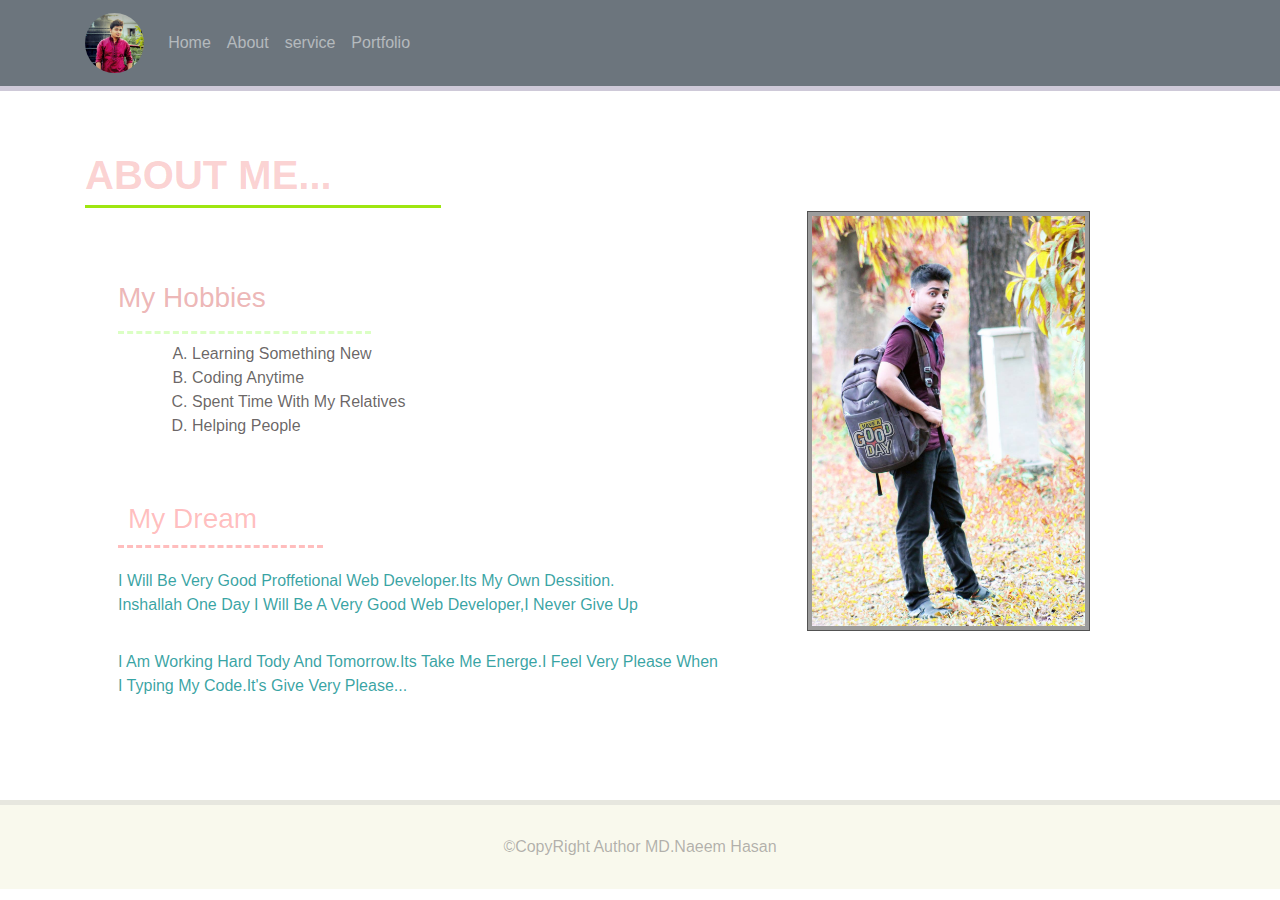
<file: onluNav.html>
<!DOCTYPE html>
<html>

<head>
    <style>
        .my-nav {
            border-bottom: 5px solid rgba(236, 228, 245, 0.76);
        }

    </style>
    <title>Welcome</title>
    <link rel="stylesheet" type="text/css" href="css/bootstrap.css">
    <link rel="stylesheet" type="text/css" href="onlunav.css">
</head>

<body>

    <nav class="navbar navbar-expand-sm bg-secondary navbar-dark my-nav">
        <div class="container">
            <a href="#" class="navbar-brand">
                <img class="rounded-circle" id="me-round" src="img/me.jpg" height="60px">
            </a>
            <ul class="navbar-nav mr-auto">
                <li><a href="#" class="nav-link">Home</a></li>
                <li><a href="#" class="nav-link">About</a></li>
                <li><a href="#" class="nav-link">service</a></li>
                <li><a href="#" class="nav-link">Portfolio</a></li>
            </ul>
        </div>
    </nav>

    <div class="container">
        <main class="main-element">
            <section class="content-section">
                <h1>About me...</h1>
                <article class="my-hobbies">
                    <h3>My hobbies</h3>
                    <ul>
                        <li>Learning something new</li>
                        <li>coding anytime</li>
                        <li>spent time with my relatives</li>
                        <li>helping people</li>
                    </ul>
                </article>
                <section class="my-content">
                    <h3>my dream</h3>
                    <p>i will be very good proffetional web developer.its my own dessition.<br>inshallah one day i will be a very good web developer,i never give up</p>
                    <p>i am working hard tody and tomorrow.its take me energe.i feel very please when<br> i typing my code.it's give very please...</p>
                </section>
            </section>
            <section class="img-section">
                <img src="img/naeem.jpg" alt="naeem" class="My-image">
            </section>
        </main>
    </div>
    <footer>
        <p>&copy;CopyRight Author MD.Naeem Hasan</p>
    </footer>

</body>

</html>
</file>
<file: onlunav.css>
* {
    padding: 0;
    margin: 0;
    outline: 0;
}

body {
    font-family: arial;
    font-size: 16px;
    color: rgba(20, 13, 13, 0.65);
}

.main-element {
    margin: 60px 0px 50px 0px;
    overflow: hidden;
}

.content-section {
    float: left;
    min-width: 60%;

}

.img-section {
    float: right;
    min-width: 35%;
    margin-top: 60px;
    padding: 0 auto;
}

.img-section img {
    height: 420px;
    widows: 250px;
    padding: 4px;
    background: rgba(0, 0, 0, 0.39);
    border: 1px solid rgba(0, 0, 0, 0.47);
}

* {
    padding: 0;
    margin: 0;
    outline: 0;
}

body {
    font-family: arial;
    font-size: 16px;
    color: rgba(20, 13, 13, 0.65);
}

.main-element {
    margin: 60px 0px 50px 0px;
    overflow: hidden;
}

.content-section {
    float: left;
    min-width: 60%;

}

.img-section {
    float: right;
    min-width: 35%;
    margin-top: 60px;
    padding: 0 auto;
}

.img-section img {
    height: 420px;
    widows: 250px;
    padding: 4px;
    background: rgba(0, 0, 0, 0.39);
    border: 1px solid rgba(0, 0, 0, 0.47);
    transition: 0.5s;
}

.img-section img:hover {
    box-shadow: -34px 0px 26px -16px #80808085, 34px 0px 26px -16px #80808085;
}

.content-section h1 {
    text-transform: uppercase;
    margin-bottom: 20px;
    border-bottom: 3px solid #9ee610;
    width: 356px;
    padding-bottom: 6px;
    color: #ea181833;
    font-weight: 800;
}

.my-hobbies {
    /* box-shadow: 0px 37px 41px -8px #ccc; */
    margin-left: 14px;
    padding: 19px;
}

.my-hobbies h3 {
    text-transform: capitalize;
    margin-top: 34px;
    border-bottom: 3px dashed #62ff003b;
    padding-bottom: 16px;
    width: 253px;
    color: #e0828296;
}

.my-hobbies ul {
    text-transform: capitalize;
    list-style-type: upper-latin;
    margin-left: 74px;
}

.my-hobbies ul li {}

.my-content {
    margin-left: 14px;
    padding: 19px;
}

.my-content h3 {
    margin-bottom: 21px;
    text-transform: capitalize;
    color: #ff000042;
    border-bottom: 3px dashed;
    width: 205px;
    padding: 10px;
}

.my-content p {
    text-transform: capitalize;
    padding-bottom: 17px;
    color: #008b8bc9;
}

footer {
    border-top: 5px solid #8080804f;
    text-align: center;
    opacity: 0.5;
    background: beige;
}

footer p {
    padding: 30px;
    margin: 0;
}


.content-section h1 {
    text-transform: uppercase;
    margin-bottom: 20px;
    border-bottom: 3px solid #9ee610;
    width: 356px;
    padding-bottom: 6px;
    color: #ea181833;
    font-weight: 800;
}

.my-hobbies {
    /* box-shadow: 0px 37px 41px -8px #ccc; */
    margin-left: 14px;
    padding: 19px;
}

.my-hobbies h3 {
    text-transform: capitalize;
    margin-top: 34px;
    border-bottom: 3px dashed #62ff003b;
    padding-bottom: 16px;
    width: 253px;
    color: #e0828296;
}

.my-hobbies ul {
    text-transform: capitalize;
    list-style-type: upper-latin;
    margin-left: 74px;
}

.my-hobbies ul li {}

.my-content {
    margin-left: 14px;
    padding: 19px;
}

.my-content h3 {
    margin-bottom: 21px;
    text-transform: capitalize;
    color: #ff000042;
    border-bottom: 3px dashed;
    width: 205px;
    padding: 10px;
}

.my-content p {
    text-transform: capitalize;
    padding-bottom: 17px;
    color: #008b8bc9;
}

footer {
    border-top: 5px solid #8080804f;
    text-align: center;
    opacity: 0.5;
    background: beige;
}

footer p {
    padding: 30px;
    margin: 0;
}
</file>
